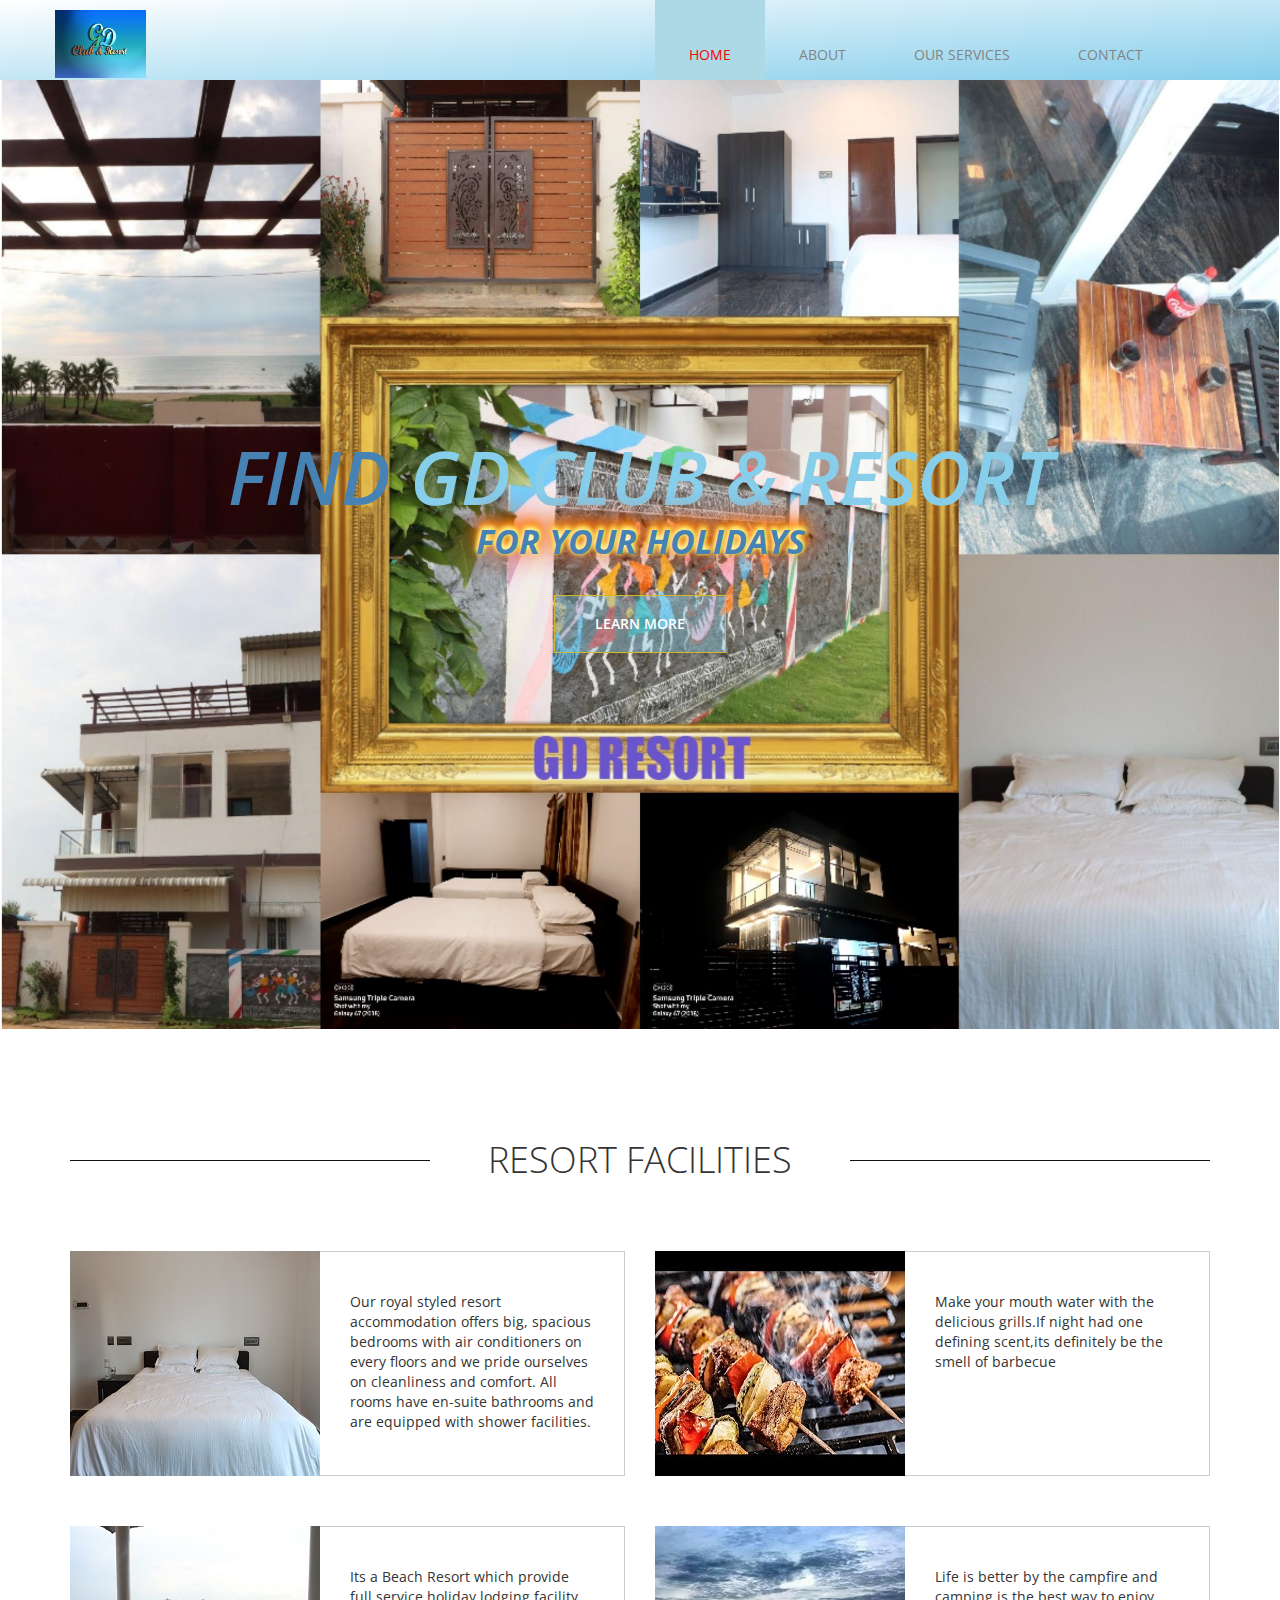
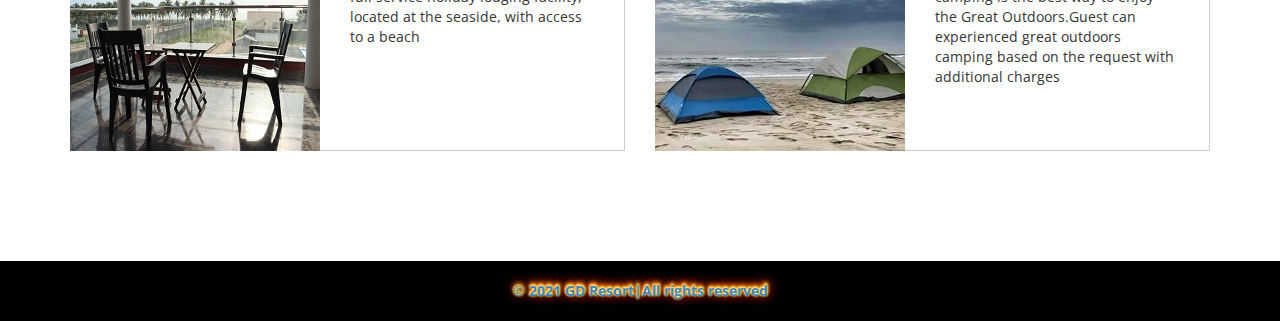
<file: holiday2/index.html>
<!DOCTYPE html>
<html lang="en">
<head>
  <meta charset="utf-8">
  <meta http-equiv="X-UA-Compatible" content="IE=edge">
  <meta name="viewport" content="width=device-width, initial-scale=1">
  <title>Holiday</title>

  <link href='http://fonts.googleapis.com/css?family=Open+Sans:400,300,400italic,600,700' rel='stylesheet' type='text/css'>
  <link href="css/font-awesome.min.css" rel="stylesheet">
  <link href="css/bootstrap.min.css" rel="stylesheet">
  <link href="css/bootstrap-datetimepicker.min.css" rel="stylesheet">  
  <link href="css/flexslider.css" rel="stylesheet">
  <link href="css/templatemo-style.css" rel="stylesheet">
<link rel="stylesheet" href="https://fonts.googleapis.com/css?family=Sofia&effect=fire">

  <!-- HTML5 shim and Respond.js for IE8 support of HTML5 elements and media queries -->
  <!-- WARNING: Respond.js doesn't work if you view the page via file:// -->
    <!--[if lt IE 9]>
    <script src="https://oss.maxcdn.com/html5shiv/3.7.2/html5shiv.min.js"></script>
    <script src="https://oss.maxcdn.com/respond/1.4.2/respond.min.js"></script>
    <![endif]-->

  </head>
  <body class="tm-gray-bg">
  	<!-- Header -->
  	<div class="tm-header" id="grad1" >
  		<div class="container">
  			<div class="row">
  				<div class="col-lg-6 col-md-4 col-sm-3 tm-site-name-container">
  					<a href="index.html" class="tm-site-name"><img src="resortimages/gdmainlogo.jpg" alt="Image"  width=16% height=1000% margin-left=0 /></a>	
  				</div>

	  			<div class="col-lg-6 col-md-8 col-sm-9">
	  				<div class="mobile-menu-icon">
		              <i class="fa fa-bars"></i>
		            </div>

	  				<nav class="tm-nav">
						<ul>
							<li><a href="index.html" class="active">Home</a></li>
							<li><a href="about.html">About</a></li>
							<li><a href="tours.html">Our Services</a></li>
							<li><a href="contact.html">Contact</a></li>
						</ul>
					</nav>		
	  			</div>				
  			</div>
  		</div>	  	
  	</div>

	
	<!-- Banner -->
	<section class="tm-banner">
		<!-- Flexslider -->
		<div class="flexslider flexslider-banner">
		  <ul class="slides">
		    <li>
			    <div class="tm-banner-inner">
					<h1 class="tm-banner-title">Find <span class="tm-yellow-text">GD Club & Resort</span></h1>
					<p class="tm-banner-subtitle" id="font-effect-fire"><B>For Your Holidays</B></p>
					<a href="#more" class="tm-banner-link">Learn More</a>	
				</div>
				<img src="gdimages/index1.jpg" alt="Image" />	
		    </li>
		    <li>
			    <div class="tm-banner-inner">
					<h1 class="tm-banner-title">Come and <span class="tm-yellow-text">explore </span>the nature</h1>
					<p class="tm-banner-subtitle" id="font-effect-fire"><b>Wonderful Destination</b></p>
					<a href="#more" class="tm-banner-link">Learn More</a>	
				</div>
		      <img src="gdimages/img6.jpg" alt="Image" />
		    </li>
		    <li>
			    <div class="tm-banner-inner">
					<h1 class="tm-banner-title">Happiness <span class="tm-yellow-text">comes in </span> waves</h1>
					<p class="tm-banner-subtitle"id="font-effect-fire"><B>Stay happy</B></p>
					<a href="#more" class="tm-banner-link">Learn More</a>	
				</div>
		      <img src="gdimages/img7.jpg" alt="Image" />
		    </li>
		  </ul>
		</div>	
	</section>

	<!-- gray bg -->	
	
	<!-- white bg -->
	<section class="tm-white-bg section-padding-bottom" id="more">
		<div class="container">
			<div class="row">
				<div class="tm-section-header section-margin-top">
					<div class="col-lg-4 col-md-3 col-sm-3"><hr></div>
					<div class="col-lg-4 col-md-6 col-sm-6"><h2 class="tm-section-title">Resort Facilities</h2></div>
					<div class="col-lg-4 col-md-3 col-sm-3"><hr></div>	
				</div>
				<div class="col-lg-6">
					<div class="tm-home-box-3">
						<div class="tm-home-box-3-img-container">
							<img src="gdimages/room1.jpg" alt="image" class="img-responsive">	
						</div>						
						<div class="tm-home-box-3-info">
							<p class="tm-home-box-3-description">Our royal styled resort accommodation offers big, spacious bedrooms with air conditioners on every floors and we pride ourselves on cleanliness and comfort.  All rooms have en-suite bathrooms and are equipped with shower facilities.</p>
					       
						</div>						
					</div>					
			     </div>
			     <div class="col-lg-6">
			        <div class="tm-home-box-3">
						<div class="tm-home-box-3-img-container">
							<img src="gdimages/barbeque1.jpg" alt="image" class="img-responsive">	
						</div>						
						<div class="tm-home-box-3-info">

	<p class="tm-home-box-3-description">Make your mouth water with the delicious grills.If night had one defining scent,its definitely be the smell of barbecue</p>
					       
						</div>						
					</div>
				</div>
				<div class="col-lg-6">
				    <div class="tm-home-box-3">
						<div class="tm-home-box-3-img-container">
							<img src="gdimages/nature.jpg" alt="image" class="img-responsive">	
						</div>						
						<div class="tm-home-box-3-info">
							<p class="tm-home-box-3-description">Its a Beach Resort which provide full service holiday lodging facility, located at the seaside, with access to a beach</p>
					        
						</div>						
					</div>
			    </div>
			    <div class="col-lg-6">
			        <div class="tm-home-box-3">
						<div class="tm-home-box-3-img-container">
							<img src="gdimages/beachcamp1.jpg" alt="image" class="img-responsive">	
						</div>						
						<div class="tm-home-box-3-info">
							<p class="tm-home-box-3-description">Life is better by the campfire and camping is the best way to enjoy the Great Outdoors.Guest can experienced great outdoors camping based on the request with additional charges</p>
						</div>						
					</div>
			   	</div>
			</div>		
		</div>
	</section>
	<footer class="tm-black-bg">
		<div class="container">
			<div class="row">
				<p class="tm-copyright-text" id="font-effect-fire">
                
              &copy <b>2021 GD Resort|All rights reserved</p></b>
			</div>
		</div>		
	</footer>
	<script type="text/javascript" src="js/jquery-1.11.2.min.js"></script>      		<!-- jQuery -->
  	<script type="text/javascript" src="js/moment.js"></script>							<!-- moment.js -->
	<script type="text/javascript" src="js/bootstrap.min.js"></script>					<!-- bootstrap js -->
	<script type="text/javascript" src="js/bootstrap-datetimepicker.min.js"></script>	<!-- bootstrap date time picker js, http://eonasdan.github.io/bootstrap-datetimepicker/ -->
	<script type="text/javascript" src="js/jquery.flexslider-min.js"></script>
<!--
	<script src="js/froogaloop.js"></script>
	<script src="js/jquery.fitvid.js"></script>
-->
   	<script type="text/javascript" src="js/templatemo-script.js"></script>      		<!-- Templatemo Script -->
	<script>
		// HTML document is loaded. DOM is ready.
		$(function() {

			$('#hotelCarTabs a').click(function (e) {
			  e.preventDefault()
			  $(this).tab('show')
			})

        	$('.date').datetimepicker({
            	format: 'MM/DD/YYYY'
            });
            $('.date-time').datetimepicker();

			// https://css-tricks.com/snippets/jquery/smooth-scrolling/
		  	$('a[href*=#]:not([href=#])').click(function() {
			    if (location.pathname.replace(/^\//,'') == this.pathname.replace(/^\//,'') && location.hostname == this.hostname) {
			      var target = $(this.hash);
			      target = target.length ? target : $('[name=' + this.hash.slice(1) +']');
			      if (target.length) {
			        $('html,body').animate({
			          scrollTop: target.offset().top
			        }, 1000);
			        return false;
			      }
			    }
		  	});
		});
		
		// Load Flexslider when everything is loaded.
		$(window).load(function() {	  		
			// Vimeo API nonsense

/*
			  var player = document.getElementById('player_1');
			  $f(player).addEvent('ready', ready);
			 
			  function addEvent(element, eventName, callback) {
			    if (element.addEventListener) {
			      element.addEventListener(eventName, callback, false)
			    } else {
			      element.attachEvent(eventName, callback, false);
			    }
			  }
			 
			  function ready(player_id) {
			    var froogaloop = $f(player_id);
			    froogaloop.addEvent('play', function(data) {
			      $('.flexslider').flexslider("pause");
			    });
			    froogaloop.addEvent('pause', function(data) {
			      $('.flexslider').flexslider("play");
			    });
			  }
*/

			 
			 
			  // Call fitVid before FlexSlider initializes, so the proper initial height can be retrieved.
/*

			  $(".flexslider")
			    .fitVids()
			    .flexslider({
			      animation: "slide",
			      useCSS: false,
			      animationLoop: false,
			      smoothHeight: true,
			      controlNav: false,
			      before: function(slider){
			        $f(player).api('pause');
			      }
			  });
*/


			  

//	For images only
		    $('.flexslider').flexslider({
			    controlNav: false
		    });


	  	});
	</script>
 </body>
 </html>
</file>
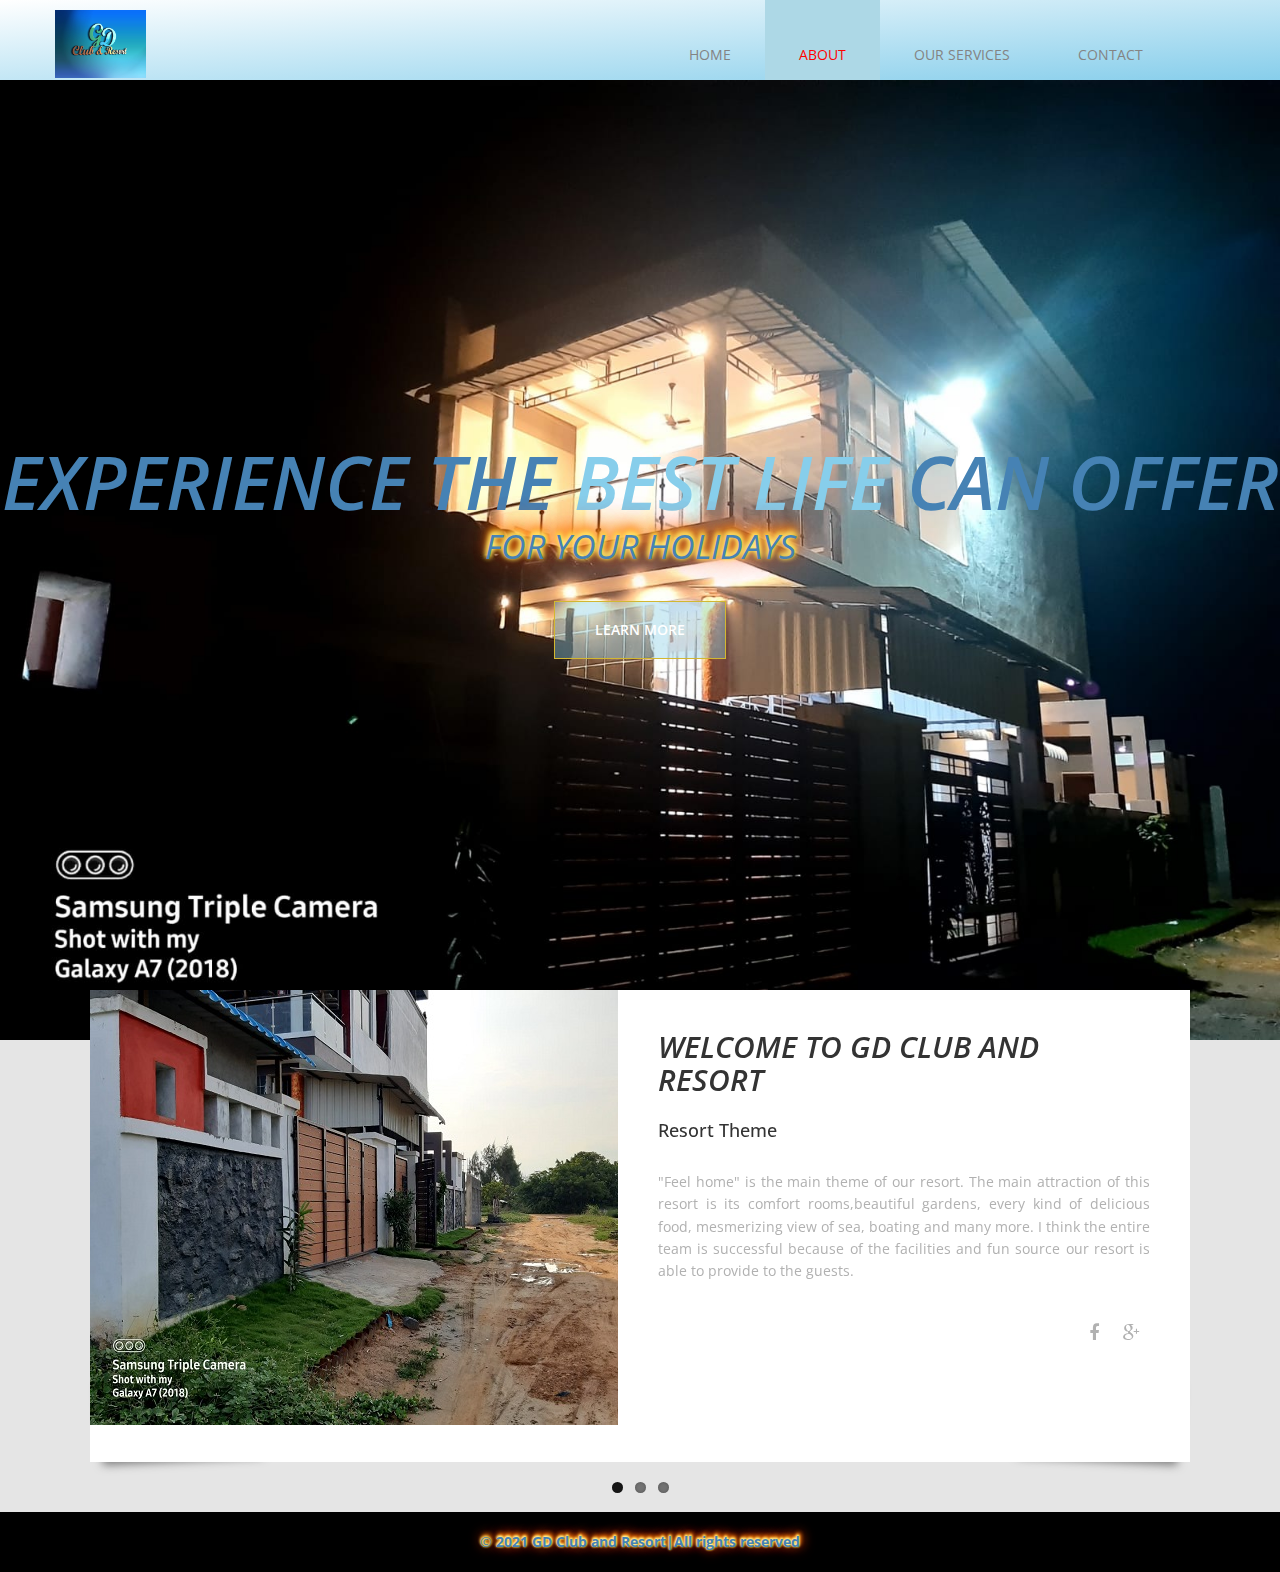
<file: holiday2/about.html>
<!DOCTYPE html>
<html lang="en">
<head>
  <meta charset="utf-8">
  <meta http-equiv="X-UA-Compatible" content="IE=edge">
  <meta name="viewport" content="width=device-width, initial-scale=1">
  <title>Holiday - About</title>
<!--
Holiday Template
http://www.templatemo.com/tm-475-holiday
-->
  <link href='http://fonts.googleapis.com/css?family=Open+Sans:400,300,400italic,600,700' rel='stylesheet' type='text/css'>
  <link href="css/font-awesome.min.css" rel="stylesheet">
  <link href="css/bootstrap.min.css" rel="stylesheet">
  <link href="css/bootstrap-datetimepicker.min.css" rel="stylesheet">  
  <link href="css/flexslider.css" rel="stylesheet">
  <link href="css/templatemo-style.css" rel="stylesheet">

  <!-- HTML5 shim and Respond.js for IE8 support of HTML5 elements and media queries -->
  <!-- WARNING: Respond.js doesn't work if you view the page via file:// -->
    <!--[if lt IE 9]>
    <script src="https://oss.maxcdn.com/html5shiv/3.7.2/html5shiv.min.js"></script>
    <script src="https://oss.maxcdn.com/respond/1.4.2/respond.min.js"></script>
    <![endif]-->

  </head>
  <body class="tm-gray-bg">
  	<!-- Header -->
  	<div class="tm-header" id="grad1">
  		<div class="container">
  			<div class="row">
  				<div class="col-lg-6 col-md-4 col-sm-3 tm-site-name-container">
  					<a href="index.html" class="tm-site-name"><img src="resortimages/gdmainlogo.jpg" alt="Image"  width=16% height=1000% margin-left=0 /></a>	
  				</div>
	  			<div class="col-lg-6 col-md-8 col-sm-9">
	  				<div class="mobile-menu-icon">
		              <i class="fa fa-bars"></i>
		            </div>
	  				<nav class="tm-nav">
						<ul>
							<li><a href="index.html">Home</a></li>
							<li><a href="about.html" class="active">About</a></li>
							<li><a href="tours.html">Our Services</a></li>
							<li><a href="contact.html">Contact</a></li>
						</ul>
					</nav>		
	  			</div>				
  			</div>
  		</div>	  	
  	</div>
	
	<!-- Banner -->
	<!-- Banner -->
	<section class="tm-banner">
		<!-- Flexslider -->
		<div class="flexslider flexslider-banner">
		  <ul class="slides">
		    <li>
			    <div class="tm-banner-inner">
					<h1 class="tm-banner-title">Experience the  <span class="tm-yellow-text"> Best life</span> can offer </h1>
					<p class="tm-banner-subtitle" id="font-effect-fire">For Your Holidays</p>
					<a href="#more" class="tm-banner-link">Learn More</a>	
				</div>
				<img src="gdimages/img22.jpg" alt="Image" />	
		    </li>
		    <li>
			    <div class="tm-banner-inner">
					<h1 class="tm-banner-title">Experience<span class="tm-yellow-text"> paradise </span>on earth</h1>
					<p class="tm-banner-subtitle" id="font-effect-fire">Wonderful Destinations</p>
					<a href="#more" class="tm-banner-link">Learn More</a>	
				</div>
		      <img src="gdimages/img26.jpg" alt="Image" />
		    </li>
		    <li>
			    <div class="tm-banner-inner">
					<h1 class="tm-banner-title">What <span class="tm-yellow-text"> you see </span> is what you get </h1>
					<p class="tm-banner-subtitle" id="font-effect-fire">Stay happy</p>
					<a href="#more" class="tm-banner-link">Learn More</a>	
				</div>
		      <img src="gdimages/img30.jpg" alt="Image" />
		    </li>
		  </ul>
		</div>	
	</section>

	<!-- gray bg -->	
	<section class="container tm-home-section-1" id="more">
		<div class="row">
			<!-- slider -->
			<div class="flexslider flexslider-about effect2">
			  <ul class="slides">
			    <li>
			      <img src="gdimages/img44.jpg" alt="image" />
			      <div class="flex-caption">
			      	<h2 class="slider-title">Welcome To GD Club and Resort</h2>
			      	<h3 class="slider-subtitle">Resort Theme</h3>
			      	<p class="slider-description">"Feel home" is the main theme of our resort. The main attraction of this resort is its comfort rooms,beautiful gardens,  every kind of delicious food, mesmerizing view of sea, boating and many more. I think the entire team is successful because of the facilities and fun source our resort is able to provide to the guests.</p>
			      	<div class="slider-social">
			      		
			      		<a href="https://www.facebook.com" class="tm-social-icon"><i class="fa fa-facebook"></i></a>
			 <a href="https://www.google.com" class="tm-social-icon"><i class="fa fa-google-plus"></i></a>
			      	</div>
			      </div>			      
			    </li>
			    <li>
			      <img src="gdimages/img43.jpg" alt="image" />
			      <div class="flex-caption">
			      	<h2 class="slider-title">Thank you for choosing us!</h2>
			      	<h3 class="slider-subtitle">Facilities</h3>
			      	<p class="slider-description">Club House is one of the well known and reputed resort in Pondicherrhy. It is not only for the residence of Pondicherry but also for the tourist from different countries. This resort is built by Muruganantham and his entire team in 2021. People come here to refresh and enjoy their life. They can feel the authentic taste of our local life style in their own comfort way. It has been the destination for holiday of many tourists from different countries, that is, this resort is able to attract the local guests too.</p>
			      	<div class="slider-social">
			      		
			      		<a href="https://www.facebook.com" class="tm-social-icon"><i class="fa fa-facebook"></i></a>
			 <a href="https://www.google.com" class="tm-social-icon"><i class="fa fa-google-plus"></i></a>
			      	</div>
			      </div>			      
			    </li>
			    <li>
			      <img src="gdimages/img45.jpg" alt="image" />
			      <div class="flex-caption">
			      	<h2 class="slider-title">Our Thoughts</h2>
			      	<h3 class="slider-subtitle">People's View</h3>
			      	<p class="slider-description">People around the world have been so busy with their work life that they are not been able to find themselves. Every person should know the value of life and at least they have to feel themselves and give a little time to view the beauty of this world and enjoy their life to the fullest. With the regards of every person's happiness and their precious life this industry has been able to fulfill and meet their life necessity. We, the entire team of the Club House is trying to make each and every guest happy and make them able to find the memories when they will look behind in their life phase. So it's not only about the business but their happiness, memories and comfort.</p>
			      	<div class="slider-social">
			      		<a href="https://www.facebook.com" class="tm-social-icon"><i class="fa fa-facebook"></i></a>
			 <a href="https://www.google.com" class="tm-social-icon"><i class="fa fa-google-plus"></i></a>
			      	</div>
			      </div>			      
			    </li>
			    
			  </ul>
			</div>
		</div>
	
		</section>
	<footer class="tm-black-bg">
		<div class="container">
			<div class="row">
				<p class="tm-copyright-text" id="font-effect-fire">
                
              &copy <b>2021 GD Club and Resort|All rights reserved</p></b>
			</div>
		</div>		
	</footer>
	<script type="text/javascript" src="js/jquery-1.11.2.min.js"></script>      		<!-- jQuery -->
  	<script type="text/javascript" src="js/bootstrap.min.js"></script>					<!-- bootstrap js -->
  	<script type="text/javascript" src="js/jquery.flexslider-min.js"></script>			<!-- flexslider js -->
  	<script type="text/javascript" src="js/templatemo-script.js"></script>      		<!-- Templatemo Script -->
	<script>
		$(function() {

			// https://css-tricks.com/snippets/jquery/smooth-scrolling/
		  	$('a[href*=#]:not([href=#])').click(function() {
			    if (location.pathname.replace(/^\//,'') == this.pathname.replace(/^\//,'') && location.hostname == this.hostname) {
			      var target = $(this.hash);
			      target = target.length ? target : $('[name=' + this.hash.slice(1) +']');
			      if (target.length) {
			        $('html,body').animate({
			          scrollTop: target.offset().top
			        }, 1000);
			        return false;
			      }
			    }
		  	});		  	
		});
		$(window).load(function(){
			// Flexsliders
		  	$('.flexslider.flexslider-banner').flexslider({
			    controlNav: false
		    });
		  	$('.flexslider').flexslider({
		    	animation: "slide",
		    	directionNav: false,
		    	slideshow: false
		  	});
		});
	</script>
 </body>
 </html>
</file>
<file: holiday2/css/templatemo-style.css>
/** 
 * Holiday Template
 * http://www.templatemo.com/tm-475-holiday
 *
 * COLOR CODES
 * Yellow	#FCDD44
 *
 */

/* CSS Resets */ 
ul,p {
	margin: 0; 
	padding: 0;
}
h1,h2,h3 {
	margin: 0;
	padding: 0;
}
h1,h2,h3,a,p { font-family: 'Open Sans', sans-serif; }
a:hover,
a:focus {
	text-decoration: none;
}

/* Header & Nav */
body { overflow-x: hidden; }
.tm-header {
	background:white;
	height: 80px;
	position:relative;
	z-index: 100;
}
.tm-site-name-container { padding-top: 10px; padding-left:0px;}
.tm-site-name {
	color: black;
	font-size: 27px;
	font-weight: 600;
	text-transform: uppercase;
}

#grad1 {
  height: 80px;
  background-color: skyblue;
background-image: linear-gradient(to bottom right,white,skyblue); /* For browsers that do not support gradients */
  
}
.tm-site-name:hover,
.tm-site-name:focus {

	color: #FF720B;
}
.mobile-menu-icon { display: none; }
.tm-nav {
	display: block;
	overflow: hidden;
}
.tm-nav li {
	list-style: none;
	float: left;
}
.tm-nav li a {
	color: #838383;
	display: block;
	padding: 45px 34px 15px 34px;
	text-transform: uppercase;
	transition: all 0.3s ease;
}
.tm-nav li a.active,
.tm-nav li a:focus,
.tm-nav li a:hover {
	background: #ADD8E6;
	
	color: red;
}

/* Banner */
.tm-banner-inner {
    height: auto;
    margin: auto;
    position: absolute;
    top: -20px;
    left: 0px;
    bottom: 0px;
    right: 0px;
    display: -webkit-flex;
    display: -ms-flexbox;
    display: flex;
    -webkit-flex-direction: column;
        -ms-flex-direction: column;
            flex-direction: column;
    -webkit-align-items: center;
        -ms-flex-align: center;
            align-items: center;
    -webkit-justify-content: center;
        -ms-flex-pack: center;
            justify-content: center;
}
.tm-banner-title,
.tm-banner-subtitle,
.tm-banner-link {
	text-transform: uppercase;
}
.tm-banner-title,
.tm-banner-subtitle {
	color:#4682B4;
font-style: oblique;;
}
.tm-banner-title {	
	font-size: 74px;
	font-weight: 600;
}
.tm-banner-subtitle { font-size: 34px; }
.tm-yellow-text { color: skyblue; }
.tm-banner-link {
	background: rgba(135,206,235, 0.39) none repeat scroll 0% 0%;
	border: 1px solid #D2B731;
	color: #FFF;
	font-weight: 600;
	display: inline-block;
	padding: 18px 40px;
	margin-top: 30px;
	transition: all 0.3s ease;
}
.tm-banner-link:hover,
.tm-banner-link:focus {
	background: rgba(135,206,235, 1);
	color: #000;
}
.flexslider.flexslider-banner {
	max-width: 100%;
	height: 100%;
	z-index: 0;
}
.flexslider.flexslider-banner .slides > li {
	text-align: center;
}
.flexslider.flexslider-banner .flex-direction-nav a:before {
	color: skyblue;
}
.flex-direction-nav a {
	height: 50px;
}

/* Section 1, index.html */
.tm-gray-bg { background-color: #E5E5E5; }
.tm-home-section-1 {
	position: relative;
	top: -50px;
}
.form-control {	border-radius: 0; }
.form-control:focus {
	border-color: #FCDD44;
	box-shadow: 0px 1px 1px rgba(0, 0, 0, 0.075) inset, 0px 0px 8px rgba(252, 221, 68, 0.6);
}
.tm-yellow-gradient-bg {
	/* Permalink - use to edit and share this gradient: http://colorzilla.com/gradient-editor/#f5d11d+0,f3d10e+1,efcf1c+2,fccd0d+4,f7ca0d+5,f9cb1e+6,f7cb10+7,f8cc14+8,f0c40c+54,edc50c+55,e9c108+71,ecc008+78,e6be06+91,e9bd06+93,e8bc06+100 */
	background: #f5d11d; /* Old browsers */ /* FF3.6+ */ /* Chrome,Safari4+ */ /* Chrome10+,Safari5.1+ */ /* Opera 11.10+ */ /* IE10+ */
	background: linear-gradient(to bottom,  #f5d11d 0%,#f3d10e 1%,#efcf1c 2%,#fccd0d 4%,#f7ca0d 5%,#f9cb1e 6%,#f7cb10 7%,#f8cc14 8%,#f0c40c 54%,#edc50c 55%,#e9c108 71%,#ecc008 78%,#e6be06 91%,#e9bd06 93%,#e8bc06 100%); /* W3C */
	filter: progid:DXImageTransform.Microsoft.gradient( startColorstr='#f5d11d', endColorstr='#e8bc06',GradientType=0 ); /* IE6-9 */
}
.tm-green-gradient-bg {
	/* Permalink - use to edit and share this gradient: http://colorzilla.com/gradient-editor/#2ec66b+0,2dc970+1,2ac96c+2,2bc76e+4,2bc869+5,2ac871+6,29c86c+7,28c76b+15,2bc76c+16,21bb61+73,1eb860+100 */
	background: #2ec66b; /* Old browsers */ /* FF3.6+ */ /* Chrome,Safari4+ */ /* Chrome10+,Safari5.1+ */ /* Opera 11.10+ */ /* IE10+ */
	background: linear-gradient(to bottom,  #2ec66b 0%,#2dc970 1%,#2ac96c 2%,#2bc76e 4%,#2bc869 5%,#2ac871 6%,#29c86c 7%,#28c76b 15%,#2bc76c 16%,#21bb61 73%,#1eb860 100%); /* W3C */
	filter: progid:DXImageTransform.Microsoft.gradient( startColorstr='#2ec66b', endColorstr='#1eb860',GradientType=0 ); /* IE6-9 */
}
.tm-red-gradient-bg {
	/* Permalink - use to edit and share this gradient: http://colorzilla.com/gradient-editor/#e97262+0,ef6865+1,ed6c5f+2,f07162+4,f17062+5,eb6f67+6,ec6c5f+7,ec6b5e+18,eb5d4f+56,e95242+100 */
	background: #e97262; /* Old browsers */ /* FF3.6+ */ /* Chrome,Safari4+ */ /* Chrome10+,Safari5.1+ */ /* Opera 11.10+ */ /* IE10+ */
	background: linear-gradient(to bottom,  #e97262 0%,#ef6865 1%,#ed6c5f 2%,#f07162 4%,#f17062 5%,#eb6f67 6%,#ec6c5f 7%,#ec6b5e 18%,#eb5d4f 56%,#e95242 100%); /* W3C */
	filter: progid:DXImageTransform.Microsoft.gradient( startColorstr='#e97262', endColorstr='#e95242',GradientType=0 ); /* IE6-9 */
}
.tm-yellow-gradient-bg,
.tm-green-gradient-bg,
.tm-red-gradient-bg {
	display: -webkit-flex;
	display: -ms-flexbox;
	display: flex;
	-webkit-align-items: center;
	    -ms-flex-align: center;
	        align-items: center;
	height: 88px;
}
.tm-city-price-container {
	padding: 30px 0;
	font-size: 16px;
	color: white;
	text-transform: uppercase;
	-webkit-justify-content: space-around;
	    -ms-flex-pack: distribute;
	        justify-content: space-around;
}
.tm-city-price-container:hover { font-weight: 600; }
.tm-yellow-btn {
	width: 130px;
	height: 40px;
	background-color: #F5D338;
	border: medium none;
	color: #5C4905;
	font-size: 12px;
	margin: 24px auto;
	text-transform: uppercase;
	box-shadow: 0px 0px 1px 0px rgba(0, 0, 0, 0.3);
}
.tm-yellow-btn:hover,
.tm-yellow-btn:focus {
	background-color: #F9E58B;
}
.tm-form-inner { padding: 35px 30px 5px; }

/*http://cssdeck.com/labs/different-css3-box-shadows-effects*/
/*==================================================
 * Effect 2
 * ===============================================*/
.effect2
{
  position: relative;
}
.effect2:before, .effect2:after
{
  z-index: -1;
  position: absolute;
  content: "";
  bottom: 15px;
  left: 10px;
  width: 50%;
  top: 80%;
  max-width:160px;
  background: #777;
  box-shadow: 0 15px 10px #777;
  -webkit-transform: rotate(-3deg);
  transform: rotate(-3deg);
}
.effect2:after
{
  -webkit-transform: rotate(3deg);
  transform: rotate(3deg);
  right: 10px;
  left: auto;
}
.tm-white-bg {
	background-color: #fff;
}
.tm-home-box-1 {
	width: 346px;
	height: 436px;
margin-left: 110%;
 
}
.tm-home-box-1-center {
	margin: auto;
}
.tm-home-box-1-right,
.tm-home-box-2-right {
	margin-left: auto;
}
.input-group-addon { border-radius: 0; }

#hotelCarTabs {
	border-bottom: none;
	height: 52px;
}
#hotelCarTabs li {
	width: 50%;
	height: 100%;
}
#hotelCarTabs > li > a {
	margin-right: 0;
	padding-top: 15px;
	padding-bottom: 15px;
	text-align: center;
	text-transform: uppercase;
	background: transparent linear-gradient(to bottom, #F5D11D 0%, #F3D10E 1%, #EFCF1C 2%, #FCCD0D 4%, #F7CA0D 5%, #F9CB1E 6%, #F7CB10 7%, #F8CC14 8%, #F0C40C 54%, #EDC50C 55%, #E9C108 71%, #ECC008 78%, #E6BE06 91%, #E9BD06 93%, #E8BC06 100%) repeat scroll 0% 0%;
	border: none;
	border-radius: 0;
	color: #5C4905;
	font-weight: 600;
}
#hotelCarTabs > li > a:hover,
#hotelCarTabs > li > a:focus {
	border: none;
	background: #F9E58B;
}
#hotelCarTabs > li.active > a, 
#hotelCarTabs > li.active > a:focus, 
#hotelCarTabs > li.active > a:hover
{
	background: transparent;
	border: none;	
}
/* Footer */
.tm-black-bg { background-color: #000; }
.tm-copyright-text {
	color: white;
	text-align: center;
	padding-top: 20px;
	padding-bottom: 20px;
}
.tm-copyright-text a {
	color: #FCDD44;
}

.tm-copyright-text a:hover {
	color: white;
}

.hotel-search-form .form-group { margin-bottom: 30px; }

/*Section 2, index.html */
.section-margin-top { margin-top: 100px; }
hr { border-top: 1px solid #111010; }
.tm-section-header {
	margin-bottom: 70px;
	overflow: hidden;
}
.tm-section-title {
	text-align: center;
	text-transform: uppercase;
	font-size: 36px;
	font-weight: 300;
}
.tm-home-box-2 {
	background-color: white;
	max-width: 254px;
}
.tm-home-box-2 h3 {
	font-size: 14px;
	padding: 30px 25px;
	text-transform: uppercase;
}
.tm-date {
	color: #c3c3c3;
	padding: 10px 25px;
	text-transform: uppercase;
}
.tm-home-box-2-container {
	border-top: 1px solid #DDD;
	overflow: hidden;
}
.tm-home-box-2-link {
	display: inline-block;
	height: 100%;
	color: black;	
	transition: all 0.3s ease;
	text-align: center;
}
.tm-home-box-2-link:hover,
.tm-home-box-2-link:focus {
	color: #FCDD44;
}
.border-left { border-left: 1px solid #DDD; }
.border-right {	border-right: 1px solid #DDD; }
.tm-home-box-2-icon {
	padding: 20px;
	width: 60px;
	height: 60px;
	font-size: 1.4em;
}
.tm-home-box-2-description {
	display: inline-block;
	text-align: center;
	text-transform: uppercase;
	width: 125px;
	padding-bottom: 18px;
}
.tm-home-box-2-description.box-3 { width: 175px; }
.home-description {
	margin: 50px auto;
	padding: 0 30px;
	text-align: center;
}

.tm-home-box-3 {
	margin-bottom: 50px;
	max-width: 555px;
	overflow: hidden;
}
.tm-home-box-3-img-container { float: left; }
.tm-home-box-3-info {
    height: 225px;
    max-width: 305px;
    float: right;
    border: 1px solid #CCC;
	border-left: none;
}
.tm-home-box-3-description { padding: 40px 30px 44px; }
.section-padding-bottom { padding-bottom: 60px; }

/* Tours */
.tm-tours-box-1 {
	width: 100%;
	max-width: 532px;
	margin-bottom: 50px;
}
.tm-tours-box-1-info {
	background: white;
	padding: 40px;
	overflow: hidden;
}
.tm-tours-box-1-info-left,
.tm-tours-box-1-info-right {
	float: left;
	width: 50%;
}
.tm-tours-box-1-info-left {
	border-right: 1px solid #B1B1B1;
	padding-right: 30px;
}
.tm-tours-box-1-info-right { padding-left: 30px; }
.margin-bottom-20 { margin-bottom: 20px; }
.margin-bottom-30 { margin-bottom: 30px; }
.gray-text { color: #B1B1B1; }
.tours-1-description { line-height: 1.8; }
.tm-tours-box-1-link { overflow: hidden }
.tm-tours-box-1-link-left { 
	background-color: #1CA7C8;
	padding: 20px 30px;
	float: left;
	width: 75%;
	text-transform: uppercase;
}
.tm-tours-box-1-link-right {
	float: left;
	background-color: #1687A6;
	font-weight: 600;
	font-size: 18px;
	display: block;
	padding: 17px 30px;
	width: 25%;
	transition: all 0.3s;
	text-align: center;
}
.tm-tours-box-1-link-right:hover,
.tm-tours-box-1-link-right:focus {
	color: white;
	background-color: #1D98B9;
}
.tm-tours-box-1-link-left,
.tm-tours-box-1-link-right {
	color: white;
	height: 60px;
}
.tm-tours-box-2 {
	max-width: 254px;
	width: 100%;
}
.tm-tours-box-2-info h3 {
	font-size: 14px;
	text-transform: uppercase;
	padding-bottom: 20px;
	border-bottom: 1px solid #b1b1b1;
}
.tm-tours-box-2-info {
    padding: 20px;
    border-left: 1px solid #E4E4E4;
    border-right: 1px solid #E4E4E4;
}
.tm-tours-box-2-link {
	display: block;
	padding-top: 20px;
	padding-bottom: 20px;
	text-align: center;
	background-color: #8C8C8C;
	color: white;
	text-transform: uppercase;
	transition: all 0.3s ease;
}
.tm-tours-box-2-link:hover,
.tm-tours-box-2-link:focus {
	color: white;
	background-color: #E8BA0F;
}

.margin-bottom-15 { margin-bottom: 15px; }
.margin-bottom-5 { margin-bottom: 5px; }

/* About */
.about-section { margin-top: 150px; }
.tm-about-box-1 {
	background-color: white;
	width: 255px;
	height: 380px;
	padding: 30px;
	text-align: center;
}
.tm-about-box-1-img {
	display: block;
	margin: 0 auto 30px;
	border-radius: 50%;
	border: 5px solid #d4d4d4;
	transition: all 0.3s ease;
}
.tm-about-box-1-img:hover,
.tm-about-box-1-img:focus {
	border: 5px solid #E8BA0F;	
}
.tm-about-box-1-title {
	font-size: 17px;
	font-style: italic;
	text-transform: uppercase;
	margin-bottom: 15px;
}
.tm-about-box-1-title span {
	font-size: 14px;
	font-style: normal;
	text-transform: none;
}
.tm-social-icon {
	color: #B1B1B1;
	font-size: 18px;
	padding: 0 10px;
}
.tm-social-icon:hover {	color: #E8BA0F; }
.tm-testimonials-box {
	width: 272px;
	height: 530px;
	background-color: #E8BA0F;
	float: left;
}
.tm-testimonials-title {
	background-color: rgb(96, 104, 116);
	color: white;
	padding: 20px;
	text-align: center;
	text-transform: uppercase;
	font-weight: 300;
}
.tm-testimonials-content {
	padding: 30px;
	text-align: center;
	font-style: italic;
}
.tm-testimonial {
	padding-top: 20px;
	padding-bottom: 15px;
}
.tm-what-we-do-right {
	float: right;
	margin-left: 30px;
	max-width: 820px;
	width: 100%;
}
.tm-about-box-2 { overflow: hidden; }
.tm-about-box-2-img,
.tm-about-box-2-text {
	float: left;
}
.tm-about-box-2-text {
	margin-left: 40px;
	max-width: 440px;
	width: 100%;
}
.tm-about-box-2-title {
	text-transform: uppercase;
	text-align: left;
	margin-bottom: 30px;
}
.tm-about-box-2-description {
	text-align: left;
	margin-bottom: 20px;
}
.tm-about-box-2-footer {
	border-top: 1px solid #ddd;
	border-bottom: 1px solid #ddd;
	text-align: right;
	text-transform: uppercase;
	padding-top: 10px;
	padding-bottom: 10px;
}

/* Flexslider */
.flex-caption,
.flexslider.flexslider .slides img {
	float: left;
}
.flex-caption {
  width: 572px;
  padding: 40px;
  left: 0;
  bottom: 0;
  font-size: 14px;
  line-height: 18px;
}
.flexslider.flexslider-banner .slides img { 
	display: block;
	width: 100%; 
}
.flexslider {
	border: none;
	border-radius: 0;
	margin: 0 auto;	
	width: 100%;
}
.flexslider.flexslider-about {
	max-width: 1100px;
}
.flexslider.flexslider-about img {
	max-width: 528px;
}
.slider-title {
	font-style: italic;
	font-weight: 600;
	margin-bottom: 25px;
	text-transform: uppercase;
}
.slider-subtitle {
	font-size: 18px;
	margin-bottom: 30px;
	text-align: left;
}
.slider-description {
	color: #B1B1B1;
	line-height: 1.6;
	margin-bottom: 40px;
	text-align: justify;
}
.slider-social { text-align: right; }

/* Contact */
.tm-contact-box-1 {
	background-image: repeating-radial-gradient(skyblue, deepskyblue 10%, lavender 15%);
	padding: 40px;
}
.contact-image { 
	float: left; 
	widthh: 100%;
	max-width: 494px;

}
.contact-text {
	float: left;
	margin-left: 40px;
	max-width: 550px;
	width: 100%;
color:black;
}
.effect2-contact::before, 
.effect2-contact::after {
	max-width: auto;
}
#google-map {
	height: 335px;
	width: 100%;
}
.tm-submit-btn {
	background: skyblue; /* Old browsers */ /* FF3.6+ */ /* Chrome,Safari4+ */ /* Chrome10+,Safari5.1+ */ /* Opera 11.10+ */ /* IE10+ */
	background: linear-gradient(to bottom,  #44d4fc 0%,#44d4fc 1%,#44a0fc 2%,#44bffc 4%,#44bffc 5%,#44a0fc 6%,#44e0fc 7%,#44e0fc 8%,#44bffc 54%,#44e0fc 55%,#44bffc 71%,#44e0fc 78%,#445dfc 91%,44e0fc 93%,#44a0fc  100%); /* W3C */
	filter: progid:DXImageTransform.Microsoft.gradient( startColorstr='#44d4fc', endColorstr='#e8bc06',GradientType=0 ); /* IE6-9 */
	width: 100%;
	border: none;
	height: 40px;
	text-transform: uppercase;
	font-style: italic;
	font-size: 12px;
	font-weight: 600;
}
.tm-submit-btn:hover { background:#44d1fc; }
.contact-social { margin-top: 20px; }
.contact-social .fa { color: white; }
.tm-social-facebook { background-color: #4A7DBB; }
.tm-social-dribbble { background-color: #E4588E; }
.tm-social-twitter { background-color: #77D1EE; }
.tm-social-instagram { background-color: #527AA1; }
.tm-social-google-plus { background-color: #CE5754; }
.contact-social .tm-social-icon {
    padding: 5px 0;
    width: 35px;
    height: 35px;
    display: inline-block;
    text-align: center;
    margin-right: 10px;
}
.contact-social .tm-social-icon:last-child { margin-right: 0; }

@media screen and (max-width: auto) {
	.tm-banner-title { font-size: 50px; }
	.tm-banner-subtitle { font-size: 30px; }
	.tm-home-section-1 { top: -20px; }
	.tm-home-box-1 {
		width: 300px;
		height: 388px;
	}
	.hotel-search-form .form-group { margin-bottom: 18px; }
	.tm-home-box-2-description { padding-bottom: 15px; }
	.tm-home-box-3 {
		margin-left: auto;
		margin-right: auto;
	}
	.tm-home-box-2-description.box-3 { width: 185px; }
	.tm-about-box-1 {
		width: 215px;
		padding: 24px 15px;
	}
	.tm-testimonials-box { width: 220px; }
	.tm-testimonials-content { padding: 20px; }
	.tm-what-we-do-right { max-width: 685px; }
	.tm-about-box-2-img {
		max-width: 280px;
		height: auto;
	}
	.tm-about-box-2-text { max-width: 360px; }
	.flex-caption {	
		padding: 25px; 
		max-width: 500px;
	}
	.flexslider.flexslider-about .slides img {
		max-width: 450px;
	}
	.slider-title {
		margin-bottom: 15px; 
	}
	.slider-subtitle { 
		margin-bottom: 20px;	
	}
	.slider-description {
		margin-bottom: 20px;
		line-height: 1.3;
	}
	.tm-contact-box-1 {	padding: 30px; }
	.contact-image { max-width: 450px; }
	.contact-text {	max-width: 400px; }
	.flexslider.flexslider-about .slides img { width: 450px;	}	
}

@media screen and (max-width: 1199px) and (min-width: 992px) {
	.tm-home-box-2-description { width: 94px; }
	.tm-home-box-2-icon {
		padding: 18px;
		width: 55px;
		height: 55px;
	}
	.tm-home-box-3-description { padding-bottom: 47px; }
}

@media screen and (max-width: 991px) {
	.tm-home-box-1 {
		margin-bottom: 50px;
		width: 346px;
		height: 436px;
	}
	.tm-home-box-2 { margin: 0 auto 30px; }
	.tm-home-box-2-description {
		width: 125px;
		vertical-align: top;
	}
	.tm-home-box-2-description.box-3 { width: 175px; }
	.hotel-search-form .form-group { margin-bottom: 30px; }
	.home-description {	margin: 40px auto 40px;	}
	.tm-tours-box-1-link-left {	width: 65%;	}
	.tm-tours-box-1-link-right { width: 35%; }
	.tm-tours-box-2 { margin: 0 auto 30px; }
	.tm-about-box-1 {
		margin: 0 auto 30px;
		width: 100%;
	}
	.tm-what-we-do-right {
		float: none;
		margin-left: 0;
		max-width: 100%;
	}
	.tm-about-box-2-img { max-width: 100%; }
	.tm-about-box-2-text { max-width: 340px; }
	.tm-testimonials-box {
	    max-width: 340px;
	    width: 100%;
	    margin: 30px auto 0;
	    float: none;
	    height: auto;
	}
	.flexslider.flexslider-about,
	.flexslider.flexslider-about .slides img, 
	.flex-caption {
		max-width: 528px;
		width: 100%;
	}
	.flexslider .slides img, 
	.flex-caption {
		width: 100%;
	}
	.contact-text {
		margin-left: 0;
		margin-top: 50px;
		max-width: 100%;
color:blue;
	}
	.tm-contact-form-input { margin-top: 50px; }
}

@media screen and (max-width: 767px) {
	
	/* http://www.impressivewebs.com/animate-display-block-none/
	 * Comment by Jon Christensen
	 */
	.tm-nav.show {
		opacity: 1;
		height: auto;
		transition: opacity 1s, height 0;
	}
	.tm-nav {
	    opacity: 0;
		transition: opacity 1s, height 0 1s;
		height: 0;
	    position: fixed;
	    z-index: 1000;
	    top: 69px;
	    right: 15px;
	    background: rgba(15,15,15,0.7);
	    transition: all 0.3s ease;
	}
	.tm-nav li { float: none; }
	.tm-nav li a {
		color: white;
	    display: block;
	    padding: 20px 30px 20px;
	}
	.mobile-menu-icon {
	    display: block;
	    cursor: pointer;
	    color: #FCDD44;
	    font-size: 30px;
	    position: fixed;
	    top: 15px;
	    right: 15px;
	    background-color: rgba(15, 15, 15, 0.7);
	    padding: 6px 15px;
	    z-index: 1000;
	}
	.- { height: 400px;	}
	.tm-banner-title { font-size: 40px;	}
	.tm-banner-subtitle { font-size: 24px; }
	.tm-banner-inner { top: 0; }
	.tm-banner-link {
		padding: 12px 30px;
		margin-top: 10px;
	}
/* 	.tm-banner, .flexslider.flexslider-banner .slides img { height: 500px; } */
	.tm-home-box-1 {
		margin-left: auto;
		margin-right: auto;
		max-width: 100%;
overflow:scroll;
	}
	.tm-home-box-1-2 { height: auto; }
	.tm-tours-box-1 {
		margin-left: auto;
		margin-right: auto;
	}
	.tm-what-we-do-right { text-align: center; }
	.section-margin-top.about-section {	margin-top: 120px; }
	.tm-section-header { margin-bottom: 40px; }
	.tm-about-box-1 {
		width: 100%;
		max-width: 300px;
		padding: 30px;
	}
	.tm-about-box-2-img, 
	.tm-about-box-2-text {
		float: none;
	}
	.tm-about-box-2-text { margin: 30px auto; }
}

@media screen and (max-width: 600px) {
	.col-xxs-12 { width: 100%; }
	.section-margin-top { margin-top: 50px;	}
	.tm-banner-title {
    	font-size: 30px;
	}


	.tm-banner-subtitle { font-size: 16px; }
	.tm-banner-link { 
		padding: 10px 25px;
	}
	.tm-home-section-1 { top: 0; overflow:scroll; }
	.tm-home-box-3-img-container,
	.tm-home-box-3-info {
		float: none;
	}
	.tm-home-box-3-info {
		max-width: 250px;
		border: 1px solid #CCC;
		border-top: none;
	}
	.tm-home-box-3-description {
	    padding-top: 30px;
	    padding-bottom: 34px;
	}
	.tm-home-box-3 { max-width: 250px; }
	.tm-home-box-2-description.box-3 { width: 120px; }
}

@media screen and (max-width: 420px) {
	.tm-banner-title { font-size: 20px;	}
	.tm-banner-subtitle { font-size: 12px; }
	.tm-banner-link { padding: 5px 10px; }
	.tm-tours-box-1-info-left,
	.tm-tours-box-1-info-right {
		float: none;
		width: 100%;
	}
	.tm-tours-box-1-info-left {
		border-right: none;
		border-bottom: 1px solid #B1B1B1;
		padding-right: 0;
		padding-bottom: 30px;	
	}
	.tm-tours-box-1-info-right {
		padding-left: 0;
		padding-top: 30px;		
	}
	.tm-tours-box-1-link-left,
	.tm-tours-box-1-link-right {
		float: none;
		width: 100%;
		text-align: center;
	}
}

@media screen and (max-width: 400px) {
	.tm-section-title {	font-size: 28px; }
}

#font-effect-fire {
  text-shadow: 0 -0.05em 0.2em #FFF, 0.01em -0.02em 0.15em #FE0, 0.01em -0.05em 0.15em #FC0, 0.02em -0.15em 0.2em #F90, 0.04em -0.20em 0.3em #F70, 0.05em -0.25em 0.4em #F70, 0.06em -0.2em 0.9em #F50, 0.1em -0.1em 1.0em #F40;
  color: #4682B4;
}

fa{display:inline-block;font:normal normal normal 14px/1 FontAwesome;font-size:inherit;text-rendering:auto;-webkit-font-smoothing:antialiased;-moz-osx-font-smoothing:grayscale;color:blue}
</file>
